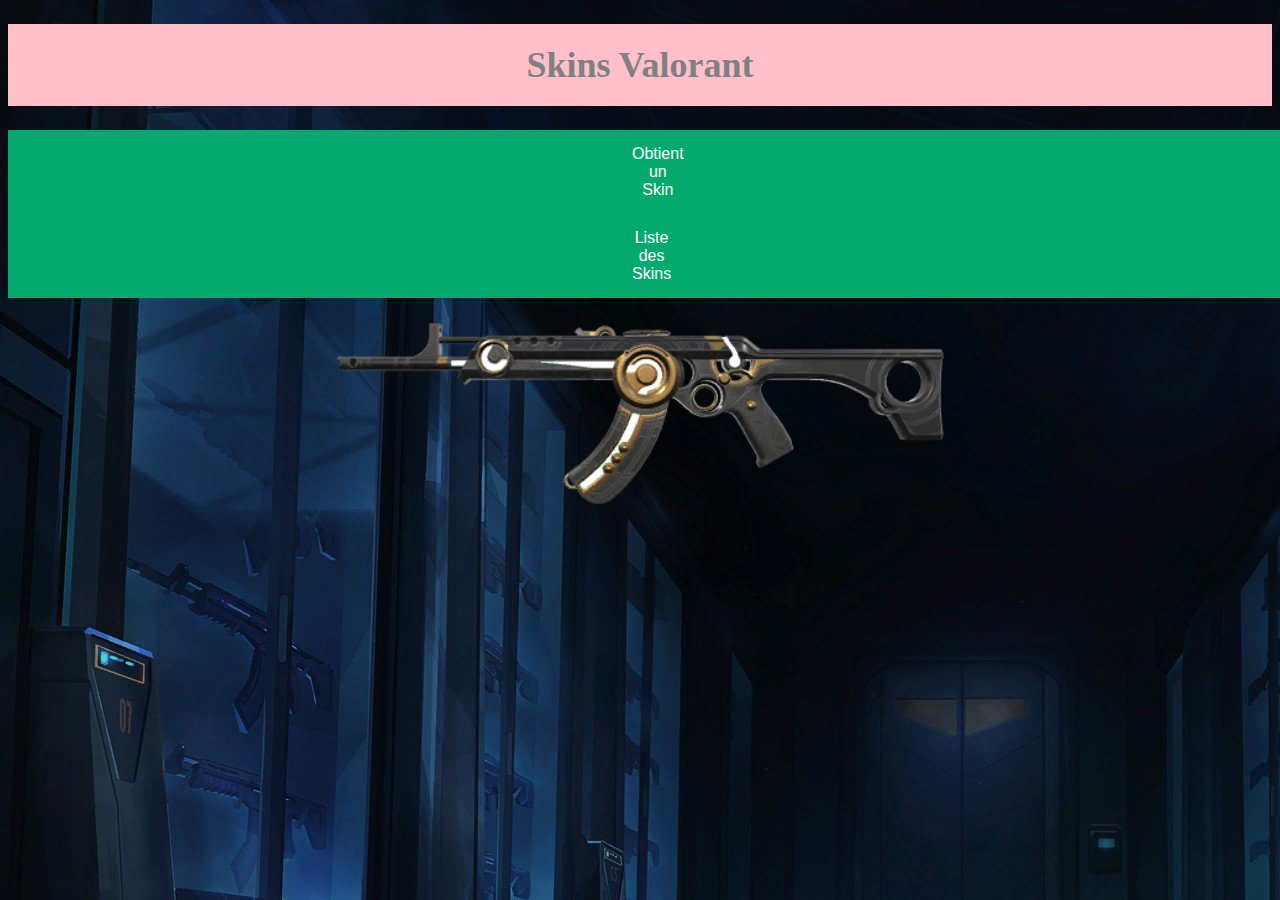
<file: sitefinal/index.html>
<!DOCTYPE html>
<html lang="en">
<head>
    <meta charset="UTF-8">
    <meta name="viewport" content="width=device-width, initial-scale=1.0">
    <title>Document</title>
    <link rel="stylesheet" href=style.css>
</head>
<body>
    <style>
        body {
          background-image: url('valfond2.jpg');
        }
        </style> 
    <h1 class="block">Skins Valorant</h1> 
    <h2><div class="wrapper">
        <button onclick="pasencoredev()" class="button" class="button:hover" id="generateButton">Obtient un Skin</button> 
        
    </div>
    <div class="wrapper2"></div>
        <button onclick="document.location='index2.html'" class="button" class="button:hover" id="generateButton" >Liste des Skins</button>
    </div>

    <p><a href="https://steamuserimages-a.akamaihd.net/ugc/2001325665239291794/03EF3D19626C8045D35087B6D7FB86ABF2AE15BD/?imw=512&&ima=fit&impolicy=Letterbox&imcolor=%23000000&letterbox=false"><img src="origin.png" alt="Vandal Origin" width="50%" ></a></p>
    </h2>
    <script>
        function pasencoredev() {
          alert("En cours de développement ⚙️");
        }
        </script>
</body>
</html>
</file>
